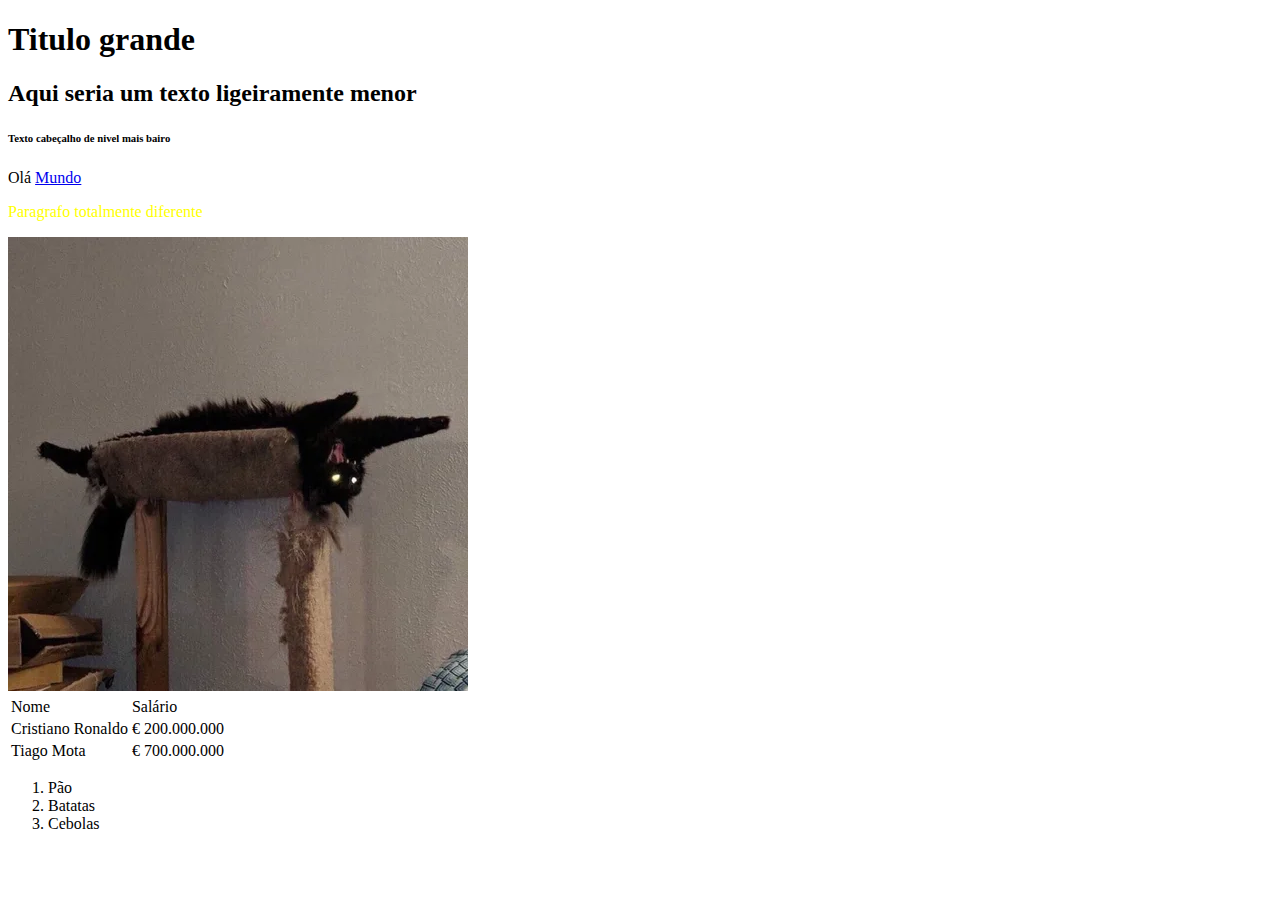
<file: html-lesson/index.html>
<!DOCTYPE html>
<html lang="pt-pt">
<head>
    <!-- Dentro do head colocamos o conteudo
    não visivel no corpo da página --><meta charset="utf-8">


    <link rel="stylesheet" href="style.css">
</head>
<body>
    <h1>Titulo grande</h1>
    <h2>Aqui seria um texto ligeiramente menor</h2>
    <h6 class="grupo">Texto cabeçalho de nivel mais bairo</h6>

    <p class="grupo">Olá <a href="http://www.google.com">Mundo</a></p>

    <p id="diferente" class="grupo" style="color:yellow">Paragrafo totalmente diferente</p>

    <img src="aBg3OjN_460swp.webp" alt="Fotografia de um gato do demónio">

    <table>
        <tr>
            <td>Nome</td>
            <td>Salário</td>
        </tr>
        <tr>
            <td class="nameontable grupo">Cristiano Ronaldo</td>
            <td>€ 200.000.000</td>
        </tr>
        <tr>
            <td class="nameontable">Tiago Mota</td>
            <td>€ 700.000.000</td>
        </tr>
    </table>

    <ol>
        <li>Pão</li>
        <li>Batatas</li>
        <li>Cebolas</li>
    </ol>
</body>
</html>
</file>
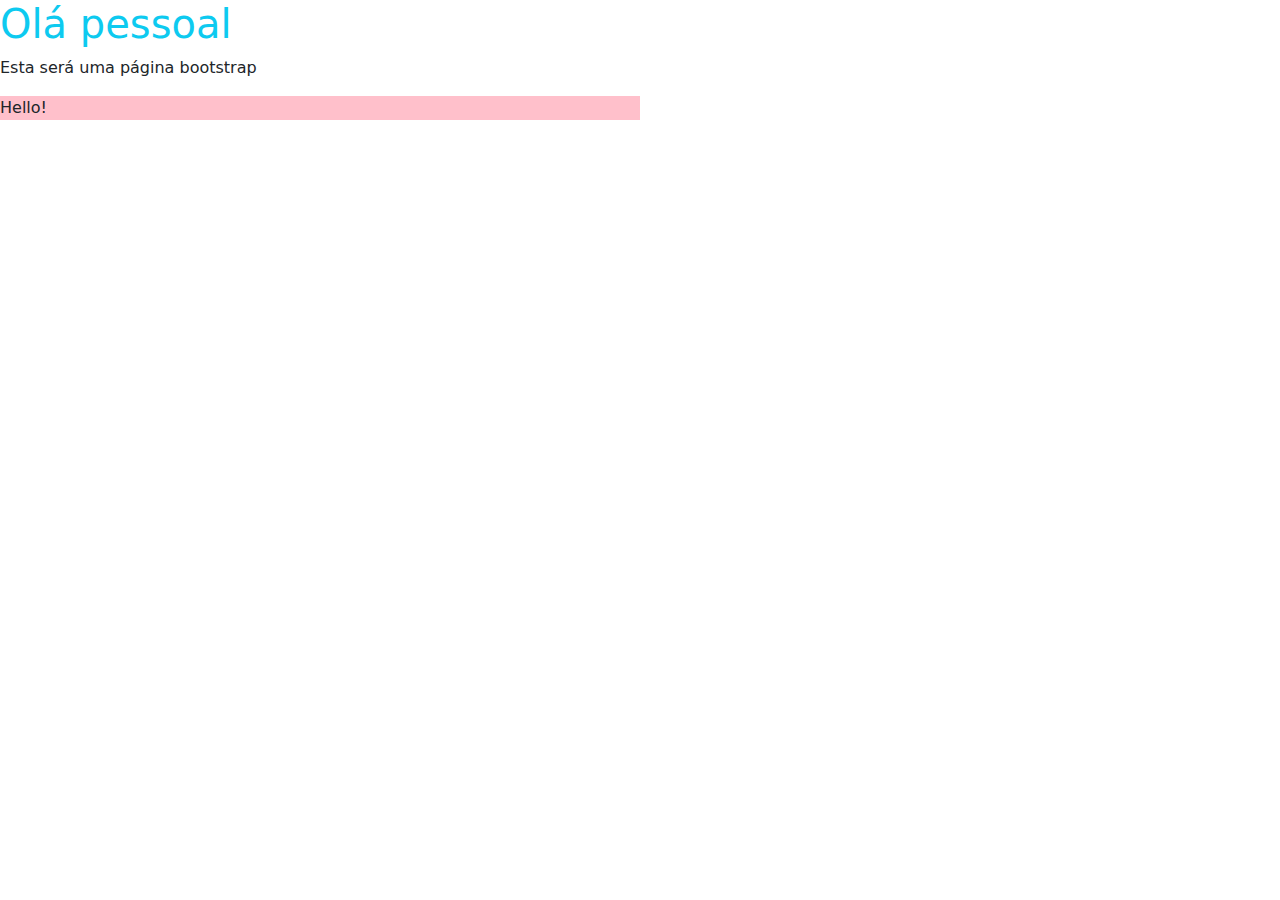
<file: html-lesson/FirstBootstrap.html>
<!DOCTYPE html>
<html>
<head>
    <meta charset="utf-8">

    <link href="https://cdn.jsdelivr.net/npm/bootstrap@5.1.3/dist/css/bootstrap.min.css" rel="stylesheet">
    <script src="https://cdn.jsdelivr.net/npm/bootstrap@5.1.3/dist/js/bootstrap.bundle.min.js"></script>
</head>
<body>
    <div class="conteiner-fluid">
        <h1 class="text-info">Olá pessoal</h1>
        <p>Esta será uma página bootstrap</p>
        <div class="col-sm-12 col-md-6" style="background-color:pink">Hello!</div>
    </div>
</body>
</html>
</file>
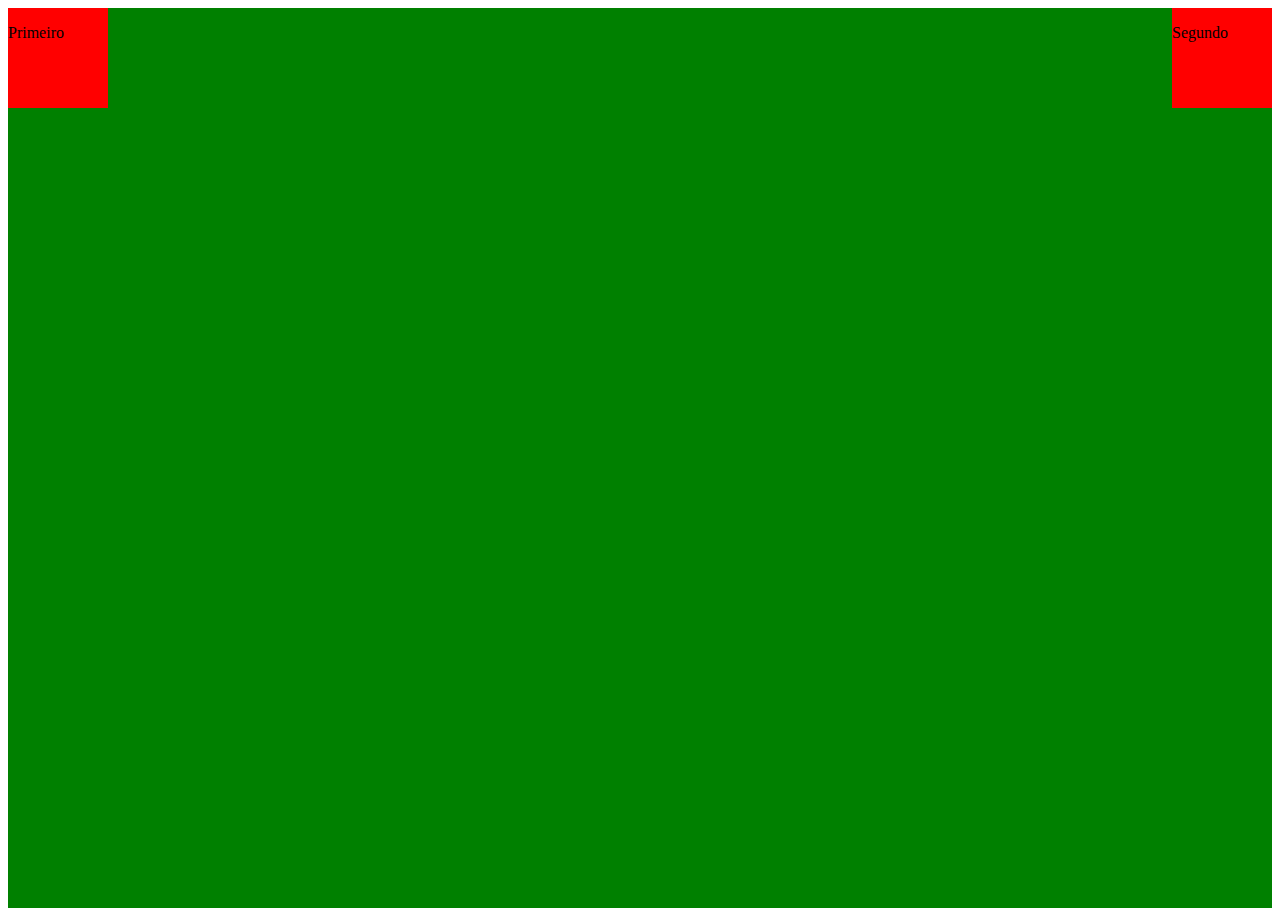
<file: html-lesson/firstlayout.html>
<!DOCTYPE html>
<html>
<head>
    <meta charset="utf-8">
    <link rel="stylesheet" href="style.css">
</head>
<body>
    <div id="container">
        <div id="bloco">
            <p>Primeiro</p>
        </div>
        <div id="bloco">
            <p>Segundo</p>
        </div>
    </div>
</body>
</html>
</file>
<file: html-lesson/style.css>
#bloco {
    height: 100px;
    width: 100px;
    background-color: red;
}
#container {
    display: flex;
    background-color: green;
    height: 100vh;
    flex-direction: row;
    justify-content: space-between;
}
</file>
